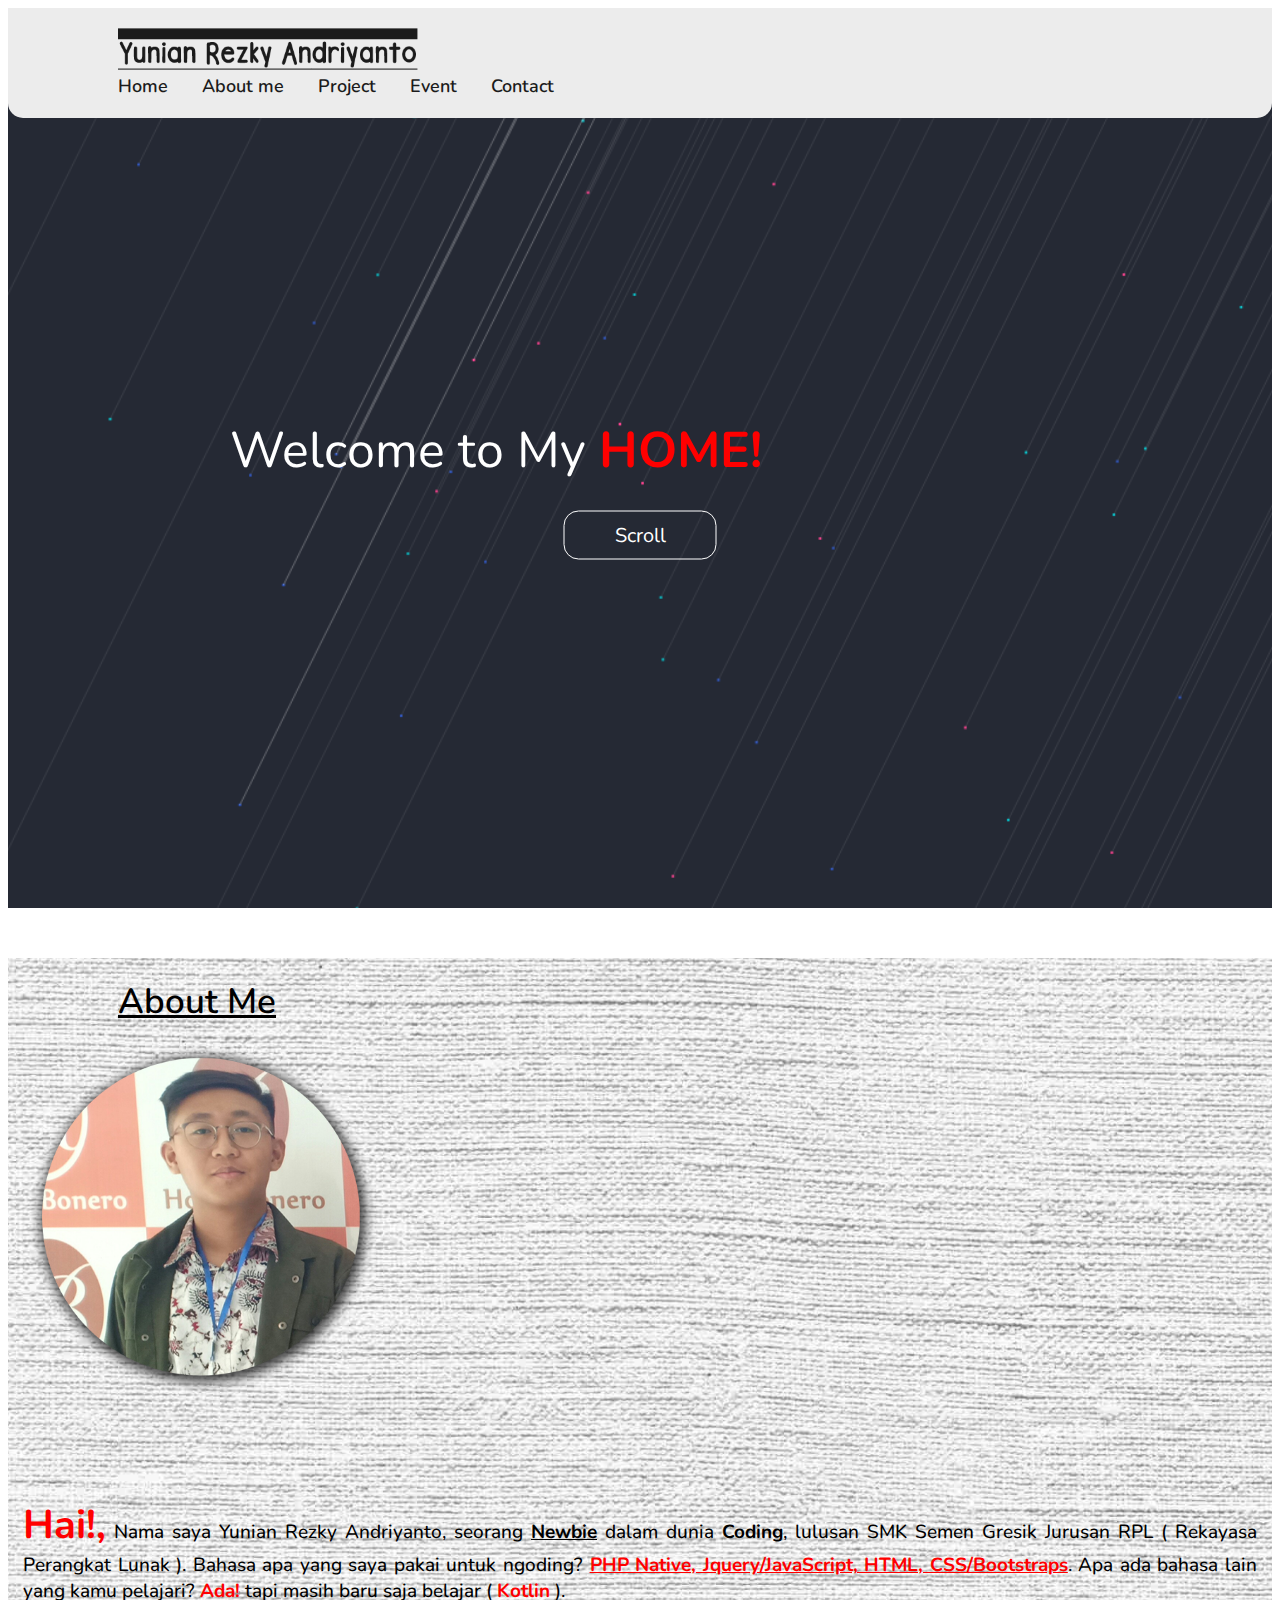
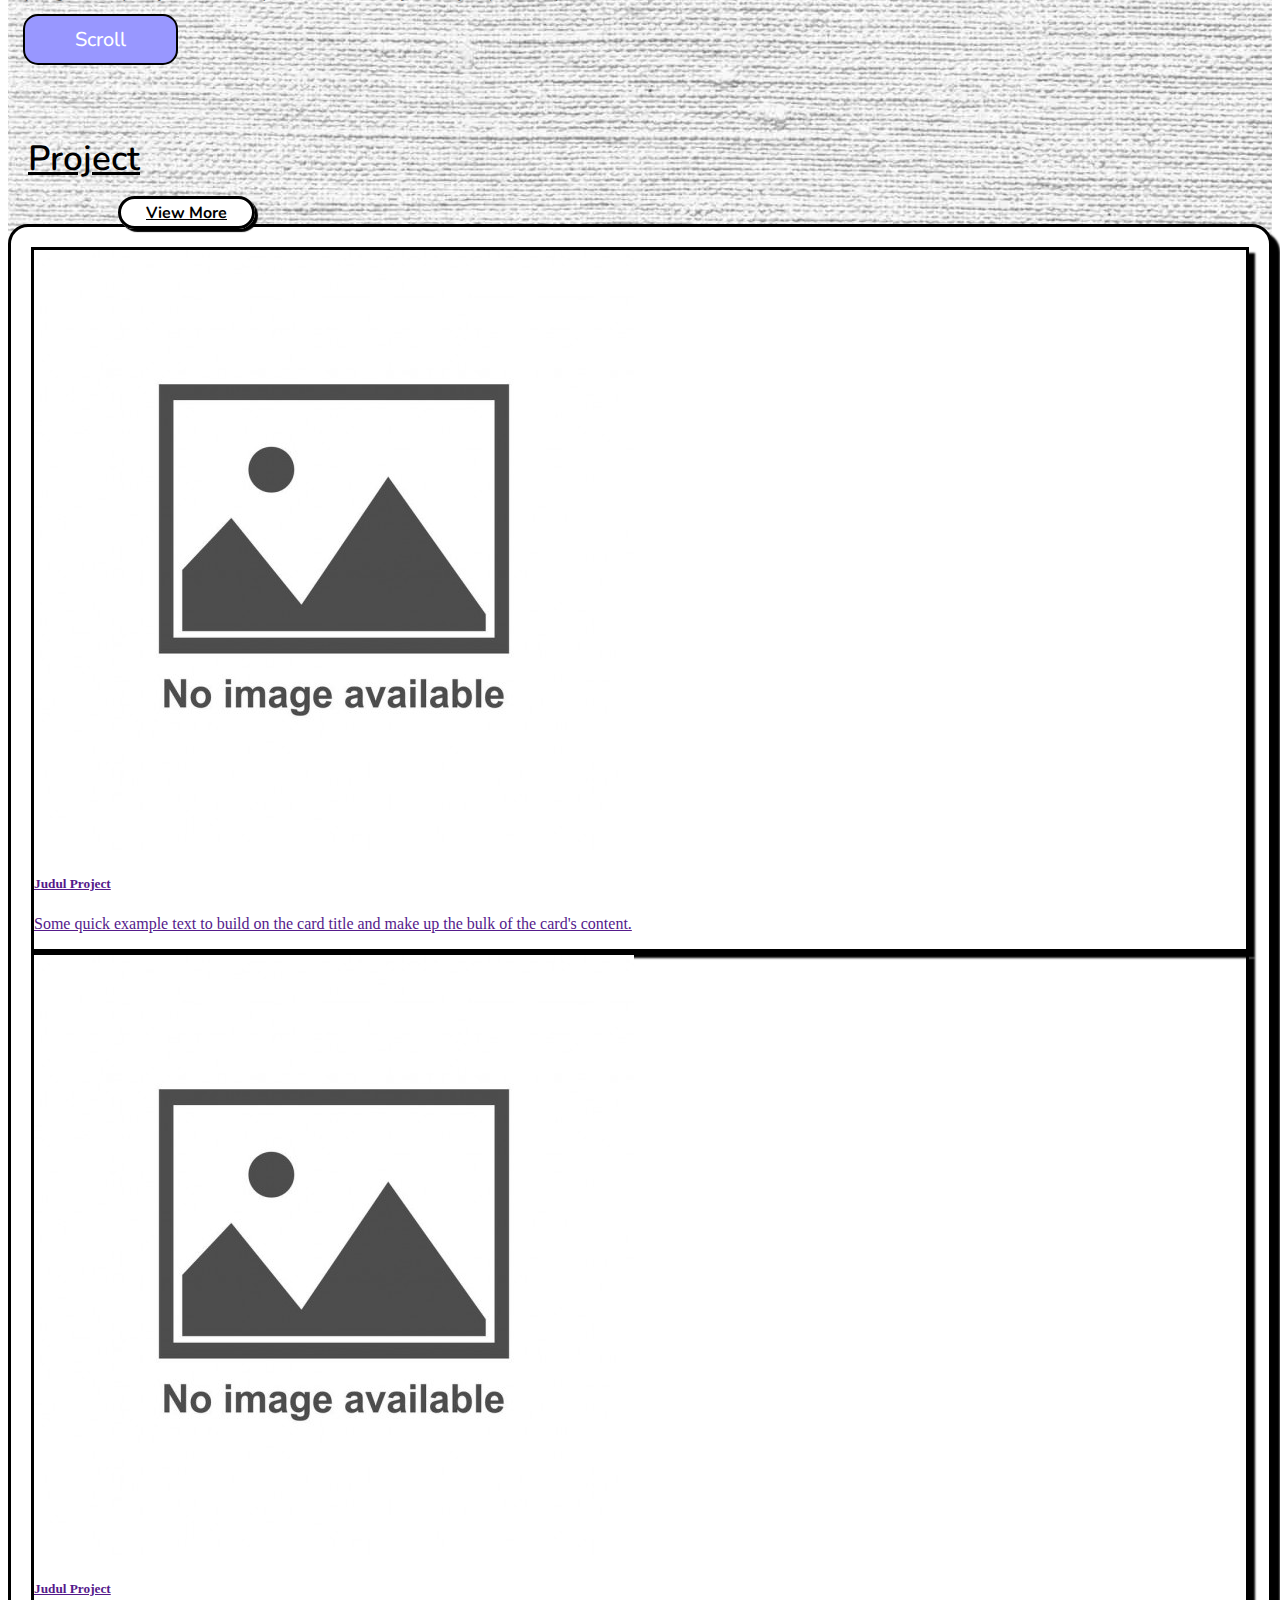
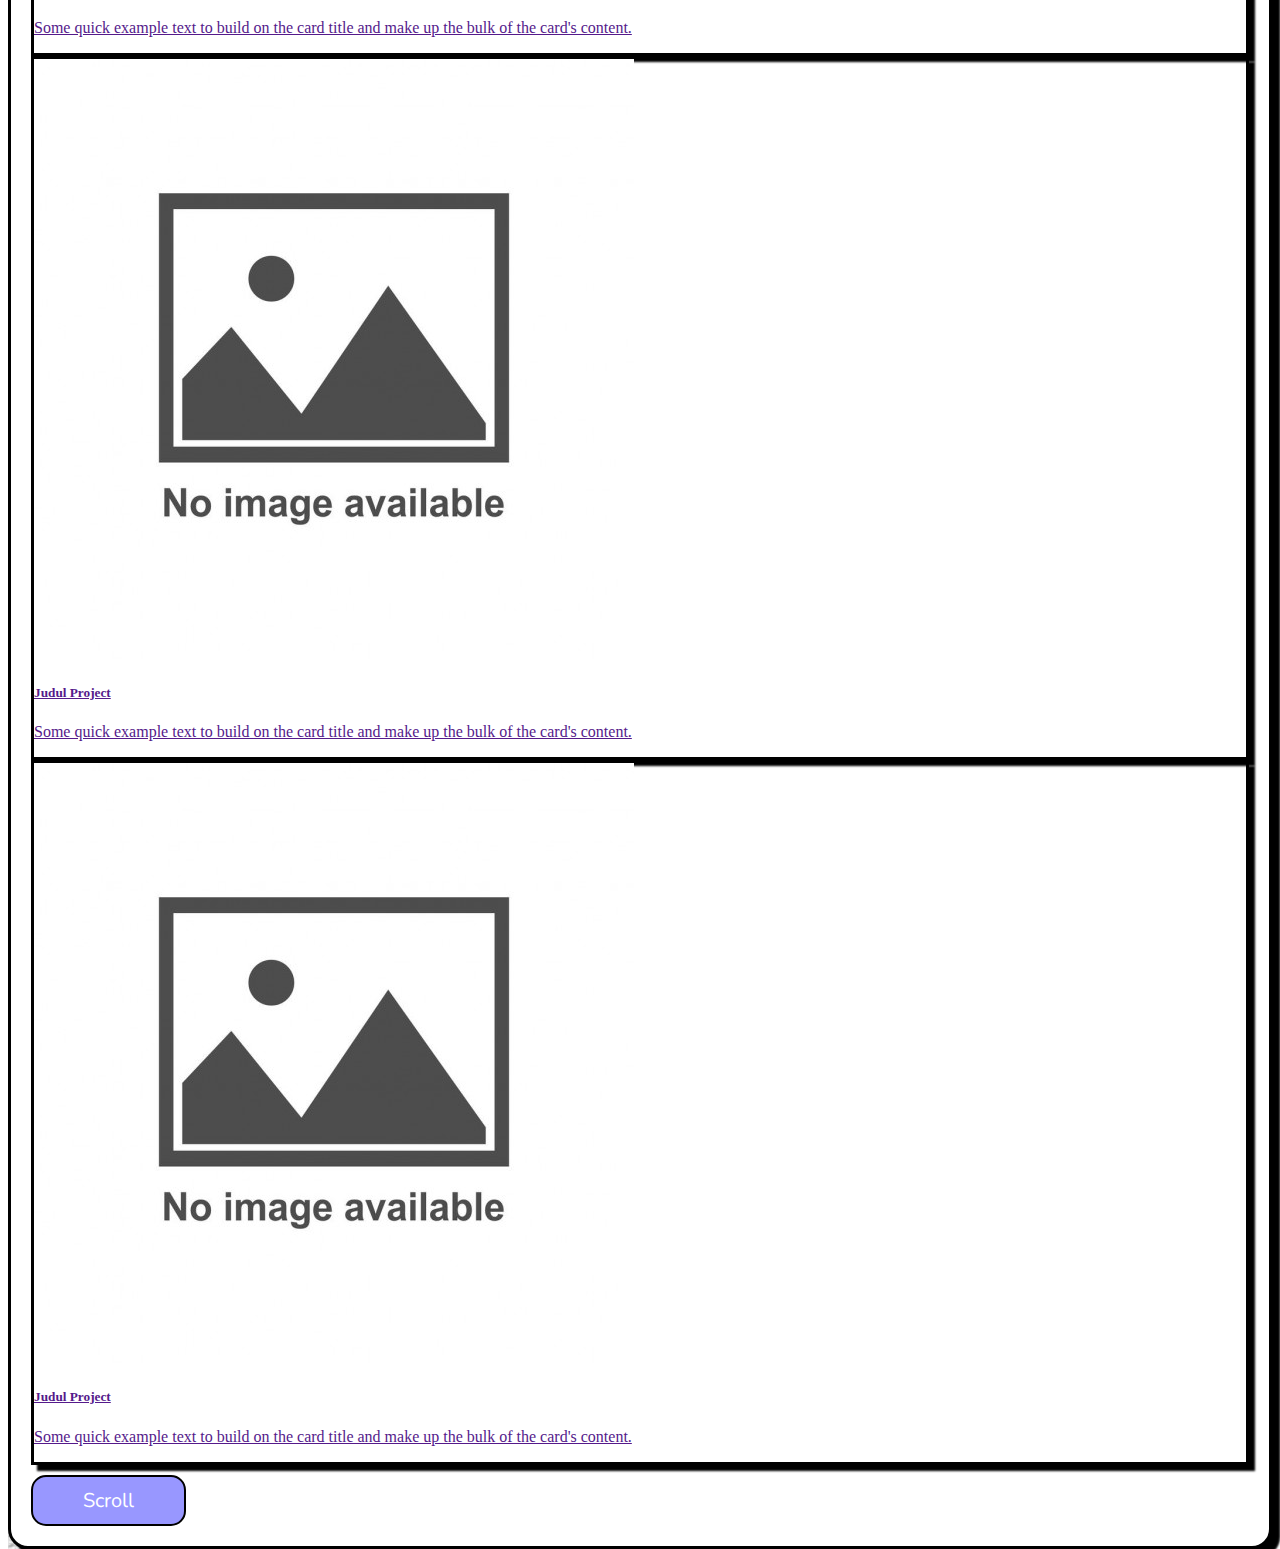
<file: index.html>
<!DOCTYPE html>
<html lang="en">
<head>
    <meta charset="UTF-8">
    <meta http-equiv="X-UA-Compatible" content="IE=edge">
    <meta name="viewport" content="width=device-width, initial-scale=1.0">
    <link rel="icon" href="assets/R.png">
    <link rel="stylesheet" href="css/style.css">

    <link href="https://cdn.jsdelivr.net/npm/bootstrap@5.0.2/dist/css/bootstrap.min.css" rel="stylesheet" integrity="sha384-EVSTQN3/azprG1Anm3QDgpJLIm9Nao0Yz1ztcQTwFspd3yD65VohhpuuCOmLASjC" crossorigin="anonymous">
    <script src="https://cdn.jsdelivr.net/npm/bootstrap@5.0.2/dist/js/bootstrap.bundle.min.js" integrity="sha384-MrcW6ZMFYlzcLA8Nl+NtUVF0sA7MsXsP1UyJoMp4YLEuNSfAP+JcXn/tWtIaxVXM" crossorigin="anonymous"></script>
    <link rel="stylesheet" href="https://pro.fontawesome.com/releases/v5.10.0/css/all.css" integrity="sha384-AYmEC3Yw5cVb3ZcuHtOA93w35dYTsvhLPVnYs9eStHfGJvOvKxVfELGroGkvsg+p" crossorigin="anonymous"/>

    <script src="https://code.jquery.com/jquery-3.6.0.min.js" integrity="sha256-/xUj+3OJU5yExlq6GSYGSHk7tPXikynS7ogEvDej/m4=" crossorigin="anonymous"></script>

    <link rel="preconnect" href="https://fonts.googleapis.com">
    <link rel="preconnect" href="https://fonts.gstatic.com" crossorigin>
    <link href="https://fonts.googleapis.com/css2?family=Nunito&display=swap" rel="stylesheet">
    <title>Yunian Rezky - Portofolio</title>
</head>
<body>
    <div class="bg-image">
        <div class="container">
            <div class="row">
                <div class="col-12 col-xs-12 background-navbar">
                    <div class="row gambar">
                        <div class="col-md-4 col-xs-12 text-center">
                            <img src="assets/nama.png" id="gambar-nama" alt="">
                        </div>
                        <div class="col-2"></div>
                        <div class="col-md-6 col-xs-12 my-2 text-center list-span">
                            <span><a href="#">Home</a></span>
                            <span><a href="#content-about-me" id="about-me">About me</a></span>
                            <span><a href="#project" id="project">Project</a></span>
                            <span><a href="#">Event</a></span>
                            <span><a href="#">Contact</a></span>
                        </div>
                    </div>
                </div>
                <div class="col-12 text-center introduction">
                    <div class="text">
                        Welcome to My <b style="color: red;">HOME!</b>
                    </div>
                    <div class="button-view">
                        <a href="#content-about-me" id="about-me" class="view-work">Scroll <i class="fas fa-long-arrow-alt-down"></i></a>
                    </div>
                </div>
            </div>
        </div>
    </div>
    <div class="bg-content">
        <div class="container">
            <div class="row">
                <div class="col-12">
                    <div class="content-about-me" id="content-about-me">
                        <span>About Me</span>
                    </div>
                </div>
            </div>
            <div class="row my-4">
                <div class="col-md-4 col-sm-12">
                    <img src="assets/im-cirlce.png" id="circle-img" alt="">
                </div>
                <div class="col-md-8 col-sm-12 about-me">
                    <b style="color: red; font-size: 40px;">Hai!,</b> Nama saya Yunian Rezky Andriyanto, seorang <b style="text-decoration: underline;">Newbie</b> dalam dunia <b>Coding</b>, lulusan SMK Semen Gresik Jurusan RPL ( Rekayasa Perangkat Lunak ). Bahasa apa yang saya pakai untuk ngoding? <b style="color: red; text-decoration: underline;">PHP Native, Jquery/JavaScript, HTML, CSS/Bootstraps</b>. Apa ada bahasa lain yang kamu pelajari? <b style="color: red;">Ada!</b> tapi masih baru saja belajar ( <b style="color: red;">Kotlin</b> ).
                    <div class="scroll-again-box">
                        <div class="scroll-again">
                            <a href="#project" id="project">Scroll <i class="fas fa-long-arrow-alt-down"></i></a>
                        </div>
                    </div>
                </div>
            </div>
            <div class="row mt-5">
                <div class="col-12 text-center content-project" id="content-project">
                    <span>Project</span>
                </div>
                <div class="col-12 mt-4">
                    <div class="box-view-more">
                        <a href="#">View More</a>
                    </div>
                </div>
                <div class="col-12 box-project my-5">
                    <div class="row text-center">
                        <div class="col-md-3 col-sm-6 my-4">
                            <a href="">
                                <div class="shadow-card">
                                    <div class="card" style="width: auto; border: 3px solid black;">
                                        <img src="assets/no-image.jpg" class="card-img-top" alt="...">
                                        <div class="card-body">
                                        <h5 class="card-title">Judul Project</h5>
                                        <p class="card-text">Some quick example text to build on the card title and make up the bulk of the card's content.</p>
                                        </div>
                                    </div>
                                </div>
                            </a>
                        </div>
                        <div class="col-md-3 col-sm-6 my-4">
                            <a href="">
                                <div class="shadow-card">
                                    <div class="card" style="width: auto; border: 3px solid black;">
                                        <img src="assets/no-image.jpg" class="card-img-top" alt="...">
                                        <div class="card-body">
                                        <h5 class="card-title">Judul Project</h5>
                                        <p class="card-text">Some quick example text to build on the card title and make up the bulk of the card's content.</p>
                                        </div>
                                    </div>
                                </div>
                            </a>
                        </div>
                        <div class="col-md-3 col-sm-6 my-4">
                            <a href="">
                                <div class="shadow-card">
                                    <div class="card" style="width: auto; border: 3px solid black;">
                                        <img src="assets/no-image.jpg" class="card-img-top" alt="...">
                                        <div class="card-body">
                                        <h5 class="card-title">Judul Project</h5>
                                        <p class="card-text">Some quick example text to build on the card title and make up the bulk of the card's content.</p>
                                        </div>
                                    </div>
                                </div>
                            </a>
                        </div>
                        <div class="col-md-3 col-sm-6 my-4">
                            <a href="">
                                <div class="shadow-card">
                                    <div class="card" style="width: auto; border: 3px solid black;">
                                        <img src="assets/no-image.jpg" class="card-img-top" alt="...">
                                        <div class="card-body">
                                        <h5 class="card-title">Judul Project</h5>
                                        <p class="card-text">Some quick example text to build on the card title and make up the bulk of the card's content.</p>
                                        </div>
                                    </div>
                                </div>
                            </a>
                        </div>
                        <div class="col-12 text-end">
                            <div class="scroll-again-box">
                                <div class="scroll-again">
                                    <a href="#project" id="project">Scroll <i class="fas fa-long-arrow-alt-down"></i></a>
                                </div>
                            </div>
                        </div>
                    </div>
                </div>
            </div>
        </div>
    </div>
</body>
<script src="js/scroll.js"></script>
</html>
</file>
<file: css/style.css>
body, html {
    height: 100%;
    transition: 0.5s;
    user-select: none;
}
.bg-image{
  background-image: url("../assets/bg.png");
  height: 100%;
  background-position: center;
  background-repeat: no-repeat;
  background-size: cover;
  transition: 0.5s;
}
.background-navbar{
    background-color: #ececec;
    padding: 10px 70px 10px 70px;
    border-radius: 0 0 15px 15px;
}
.gambar{
    padding: 10px 0 10px 40px;
}
#gambar-nama{
    width: 300px;
    transition: 0.5s;
}
.list-span span{
    padding: 0 30px 0 0;
    font-family: 'Nunito', sans-serif;
    font-size: 18px;
    transition: 0.5s;
}
span a{
    text-decoration: none;
    color: #1b1b1b;
    font-weight: 600;
}
span a:hover{
    color: #464646;
    text-decoration: underline;
}
.introduction{
    font-family: 'Nunito', sans-serif;
    color: white;
}
.introduction .text{
    width: 64%;
    display: block;
    margin: auto;
    font-size: 50px;
    transition: 0.5s;
    position: absolute;
    top: 50%;
    left: 50%;
    transform: translate(-50%, -50%);
}
.text i{
    color: red;
}
.button-view{
    margin-top: 40px;
    position: absolute;
    top: 55%;
    left: 50%;
    transform: translate(-50%, -50%);
}
.view-work{
    text-decoration: none;
    color: #ffffff;
    border: 1px solid white;
    border-radius: 15px;
    padding: 10px 50px 10px 50px;
    font-family: 'Nunito', sans-serif;
    transition: 0.5s;
    font-size: 20px;
}
.view-work:hover{
    background-color: #807eff;
    color: #ffffff;
}
.bg-content{
    background-image: url("../assets/bg-content.jpg");
    height: auto;
    background-position: center;
    background-repeat: no-repeat;
    background-size: cover;
    transition: 0.5s;
}
.content-about-me{
    text-decoration: underline;
    font-family: 'Nunito', sans-serif;
    font-weight: 600;
    font-size: 35px;
    margin-top: 50px;
    margin-left: 90px;
    padding: 20px;
}
#circle-img{
    width: 350px;
    margin-left: 20px;
}
.about-me{
    padding: 100px 15px 0 15px;
    font-size: 19px;
    font-family: 'Nunito', sans-serif;
    text-align: justify;
    text-justify: inter-word;
    font-weight: 500;
}
.content-project{
    text-decoration: underline;
    font-family: 'Nunito', sans-serif;
    font-weight: 600;
    font-size: 35px;
    margin-top: 50px;
    padding: 20px;
}
.box-view-more{
    margin-left: 110px;
    border: 3px solid black;
    display: inline;
    padding: 5px 25px 5px 25px;
    border-radius: 30px;
    background-color: #ffffff;
    transition: 0.5s;
    box-shadow: 3px 3px 1px black;
}
.box-view-more a{
    color: #000000;
    font-weight: bold;
    font-family: 'Nunito', sans-serif;
}
.box-view-more:hover{
    background-color: #dfdfdf;
}
.box-view-more a:hover{
    color: #000000;
}
.box-project{
    border: 3px solid black;
    border-radius: 20px;
    padding: 20px;
    background-color: #ffffff;
    box-shadow: 8px 8px 2px black;
}
.card-img-top{
    width: auto;
}
.shadow-card{
    box-shadow: 6px 6px 2px black;
}
.scroll-again{
    background-color: #9897ff;
    border: 2px solid black;
    border-radius: 15px;
    padding: 10px 50px 10px 50px;
    font-family: 'Nunito', sans-serif;
    transition: 0.5s;
    font-size: 20px;
    margin-top: 10px;
    display: inline-block;
}
.scroll-again a{
    color: #ffffff;
    text-decoration: none;
}
.scroll-again:hover{
    background-color: #7775ff;
}
.scroll-again a:hover{
    color: #ffffff;
    text-decoration: underline;
}
</file>
